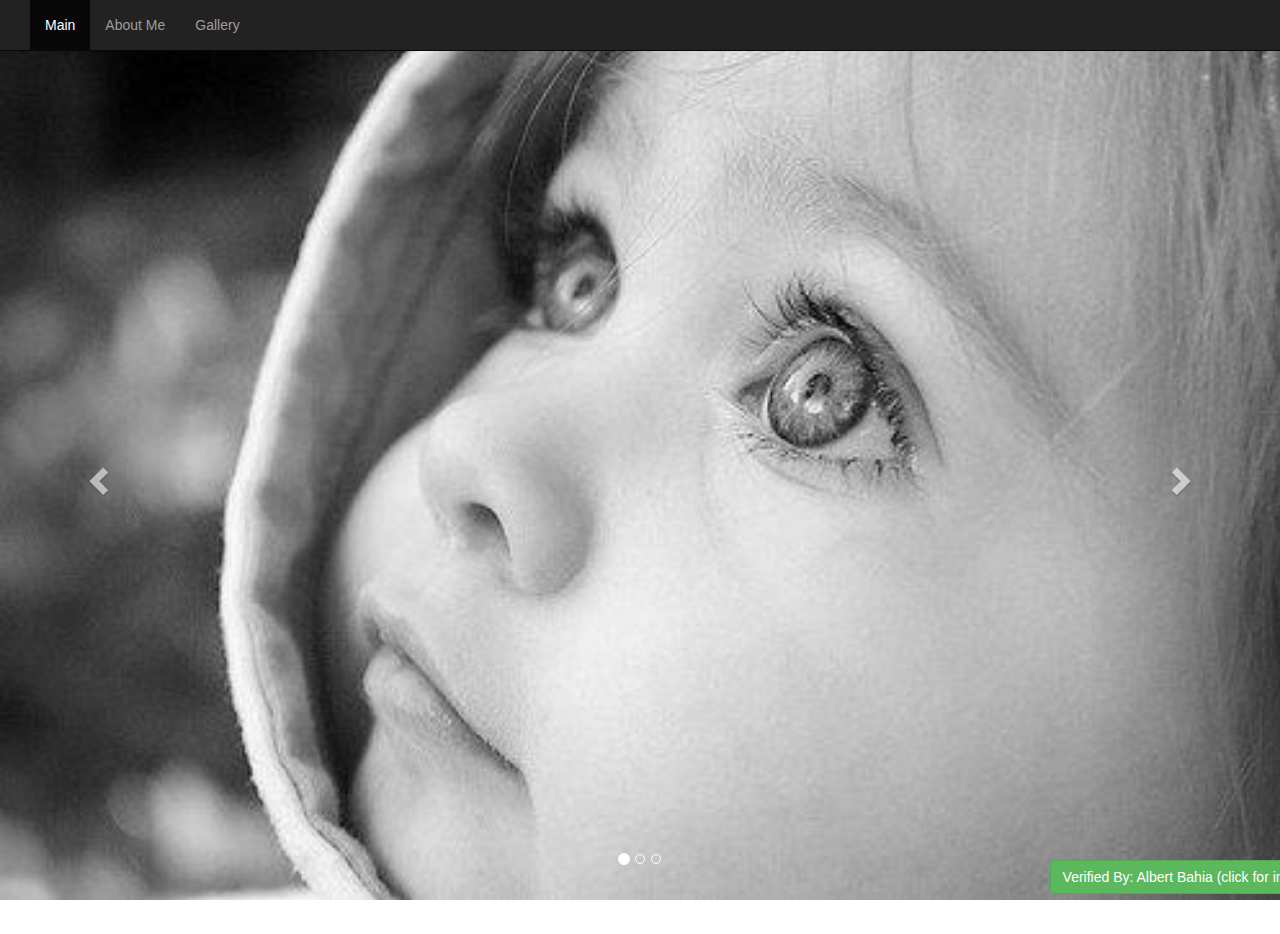
<file: index.html>
<!DOCTYPE html>
<html>
  <head>
  	<title>Julio De La Vega</title>
  	<link rel="stylesheet" type="text/css" href="https://maxcdn.bootstrapcdn.com/bootstrap/3.3.6/css/bootstrap.min.css">
  	<link rel="stylesheet" type="text/css" href="css/style.css">
  </head>
  <body>
    <!--Navagation Bar-->
    <nav class="navbar navbar-inverse navbar-fixed-top">
      <div class="container-fluid">
        <!-- Brand and toggle get grouped for better mobile display -->
        <div class="navbar-header">
          <button type="button" class="navbar-toggle collapsed" data-toggle="collapse" data-target="#bs-example-navbar-collapse-1" aria-expanded="false">
            <span class="sr-only">Toggle navigation</span>
            <span class="icon-bar"></span>
            <span class="icon-bar"></span>
            <span class="icon-bar"></span>
          </button>
          <a class="navbar-brand" href="#"> <i class="fa fa-fw fa-stack-exchange"></i></a>
        </div>
        <!-- Collect the nav links, forms, and other content for toggling -->
        <div class="collapse navbar-collapse" id="bs-example-navbar-collapse-1">
          <ul class="nav navbar-nav">
            <li class="active"><a href="index.html">Main<span class="sr-only">(current)</span></a></li>
            <li><a href="aboutme.html">About Me</a></li>
            <li><a href="gallery.html">Gallery</a></li>
          </ul>
          <form class="navbar-form navbar-left" role="search">
        </div><!-- /.navbar-collapse -->
      </div><!-- /.container-fluid -->
    </nav>
    <!-- Carousel-->
    <div id="carousel-example-generic" class="carousel slide" data-ride="carousel">
      <!-- Indicators -->
      <ol class="carousel-indicators">
        <li data-target="#carousel-example-generic" data-slide-to="0" class="active"></li>
        <li data-target="#carousel-example-generic" data-slide-to="1"></li>
        <li data-target="#carousel-example-generic" data-slide-to="2"></li>
      </ol>
      <!-- Wrapper for slides -->
      <div class="carousel-inner" role="listbox">
        <div class="item active">
          <img class="grayscale " src="images/blueeyechild.jpg" >
        </div>
        <div class="item">
          <img class="grayscale " src="images/forestfire.jpg" >
        </div>
        <div class="item">
          <img class="grayscale responsive" src="images/turtledive.jpg" >
        </div>
      </div>
      <!-- Controls -->
      <a class="left carousel-control" href="#carousel-example-generic" role="button" data-slide="prev">
        <span class="glyphicon glyphicon-chevron-left" aria-hidden="true"></span>
        <span class="sr-only">Previous</span>
      </a>
      <a class="right carousel-control" href="#carousel-example-generic" role="button" data-slide="next">
        <span class="glyphicon glyphicon-chevron-right" aria-hidden="true"></span>
        <span class="sr-only">Next</span>
      </a>
    </div>
    <img id="banner" src="images/black.jpg" alt="Banner Image"/>
    <button type="button" class="btn btn-success button-label" data-toggle="popover">Verified By: Albert Bahia (click for info)<i class="glyphicon glyphicon-menu-up verified-menu-up"></i></button>
    </div>
    <script type="text/javascript" src="http://code.jquery.com/jquery-2.1.4.min.js"></script>
    <script src="https://maxcdn.bootstrapcdn.com/bootstrap/3.3.6/js/bootstrap.min.js" crossorigin="anonymous"></script>
    <script type="text/javascript" src="js/portfolio.js"></script>
  </body>
</html>
</file>
<file: css/style.css>
/* ---Added by Albert for full screen carousel---*/
body {
  padding-top: 50px;
}

html, body {
  height: 100%;
}
/*-----------------------------------------------*/
#home {
	background: url(images/black.jpg);
}
/* ---Added by Albert for full screen carousel---*/
.carousel, .item, .active {
	/*height: 500px;
	overflow: hidden;*/
  height: 100%;
}

.carousel-inner {
  height: 100%;
}
/*-----------------------------------------------*/
.item img {
  width: 100%;
  -webkit-filter: grayscale(1);
  filter: grayscale(1);
  text-decoration: white
}

footer {
    padding: 50px 0;
    background-color: #f8f8f8;
}

p {
	font-style: italic;
	font-style:
}

#banner {
  position: absolute;
  top: 0px;
  left: 0px;
  right: 0px;
  width: 100%;
  height: 200px;
  z-index: -1;
}

.button-label {
  margin-bottom: 0px;
  bottom: 40px;
  left: 82%;
  position: relative;
}

.panel-title{
  cursor: pointer;
}

.verified-menu-up {
  margin-left: 20px;
}

.verified-body {
  display: none;
}

.verified-body-img {
  width: 140px;
  height: 140px;
  float: left;
}

.verified-body-info {
  display: inline-block;
  height: 140px;
  width: 80px;
  margin-left: 15px;
}
</file>
